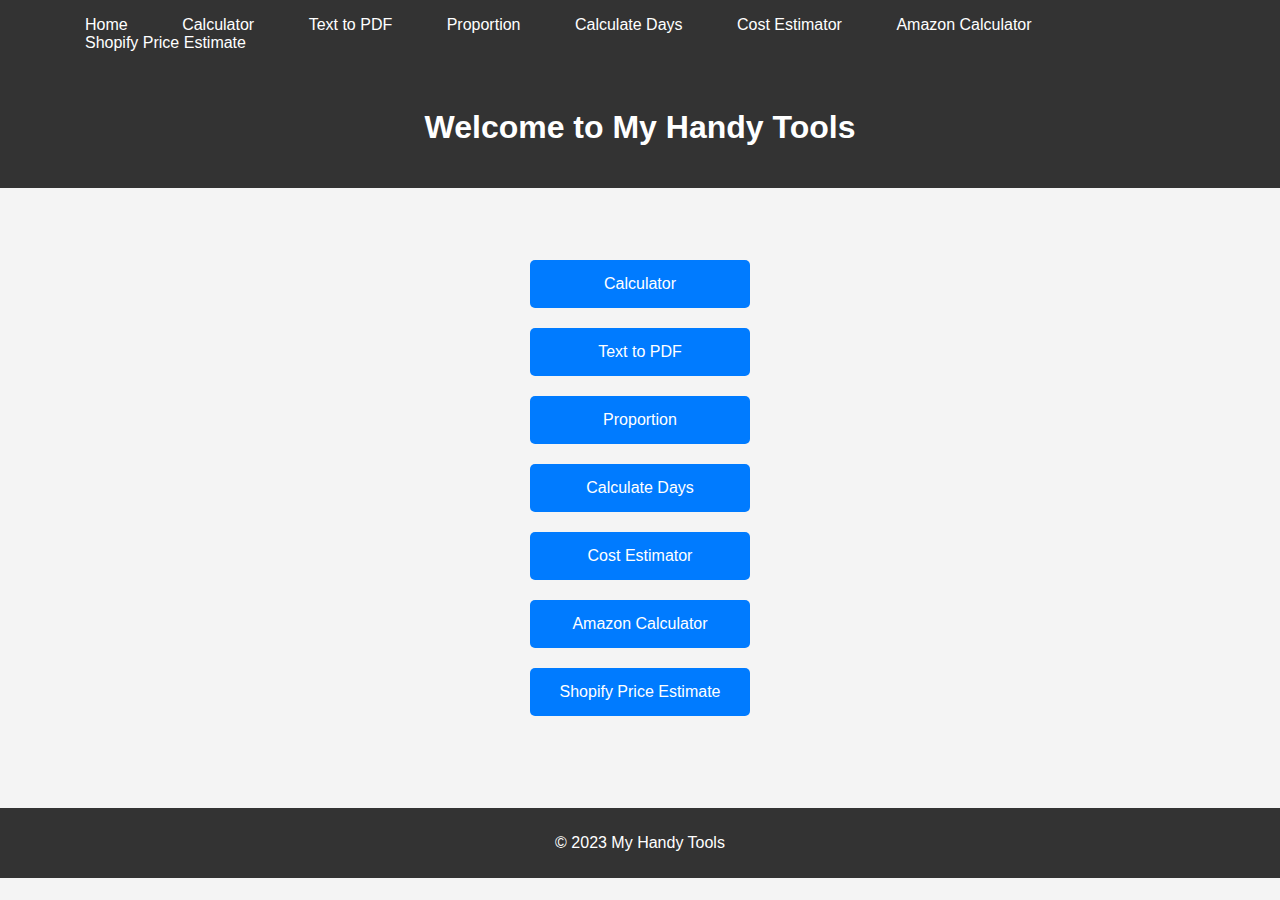
<file: index.html>
<!DOCTYPE html>
<html lang="en">

<head>
    <meta charset="UTF-8">
    <meta name="viewport" content="width=device-width, initial-scale=1.0">
    <title>My Handy Tools</title>
    <link rel="stylesheet" href="styles.css">
</head>

<body>
    <nav>
        <div class="menu-toggle" id="mobile-menu">
            <span class="bar"></span>
            <span class="bar"></span>
            <span class="bar"></span>
        </div>
        <ul class="nav-list">
            <li><a href="index.html">Home</a></li>
            <li><a href="calculator.html">Calculator</a></li>
            <li><a href="text-to-pdf.html">Text to PDF</a></li>
            <li><a href="proportion.html">Proportion</a></li>
            <li><a href="how-many-days.html">Calculate Days</a></li>
            <li><a href="product-cost-estimator.html">Cost Estimator</a></li>
            <li><a href="amazon-calculator.html">Amazon Calculator</a></li>
            <li><a href="shopify-price-estimate.html">Shopify Price Estimate</a></li>
            <!-- Additional nav items can be added here -->
        </ul>
    </nav>

    <header>
        <h1>Welcome to My Handy Tools</h1>
    </header>

    <main>
        <div class="tool-buttons">
            <a href="calculator.html" class="tool-button">Calculator</a>
            <a href="text-to-pdf.html" class="tool-button">Text to PDF</a>
            <a href="proportion.html" class="tool-button">Proportion</a>
            <a href="how-many-days.html" class="tool-button">Calculate Days</a>
            <a href="product-cost-estimator.html" class="tool-button">Cost Estimator</a>
            <a href="amazon-calculator.html" class="tool-button">Amazon Calculator</a>
            <a href="shopify-price-estimate.html" class="tool-button">Shopify Price Estimate</a>
            <!-- Additional tool buttons can be added here -->
        </div>
    </main>

    <footer>
        <p>&copy; 2023 My Handy Tools</p>
    </footer>

    <script src="script.js"></script>
</body>

</html>
</file>
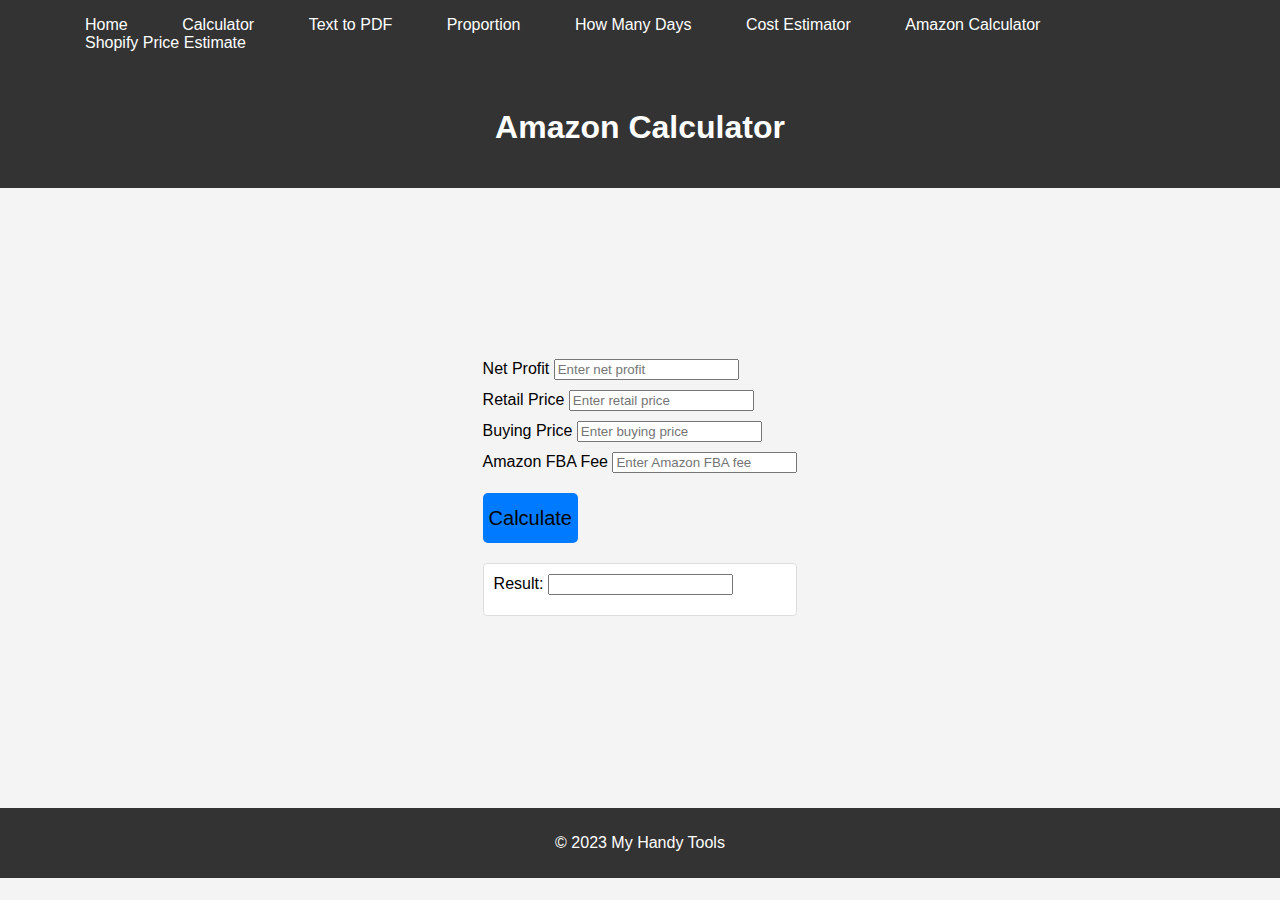
<file: amazon-calculator.html>
<!DOCTYPE html>
<html lang="en">

<head>
    <meta charset="UTF-8">
    <meta name="viewport" content="width=device-width, initial-scale=1.0">
    <title>Amazon Calculator - My Handy Tools</title>
    <link rel="stylesheet" href="styles.css">
</head>

<body>
    <nav>
        <div class="menu-toggle" id="mobile-menu">
            <span class="bar"></span>
            <span class="bar"></span>
            <span class="bar"></span>
        </div>
        <ul class="nav-list">
            <li><a href="index.html">Home</a></li>
            <li><a href="calculator.html">Calculator</a></li>
            <li><a href="text-to-pdf.html">Text to PDF</a></li>
            <li><a href="proportion.html">Proportion</a></li>
            <li><a href="how-many-days.html">How Many Days</a></li>
            <li><a href="product-cost-estimator.html">Cost Estimator</a></li>
            <li><a href="amazon-calculator.html">Amazon Calculator</a></li>
            <li><a href="shopify-price-estimate.html">Shopify Price Estimate</a></li>
            <!-- Additional nav items can be added here -->
        </ul>
    </nav>

    <header>
        <h1>Amazon Calculator</h1>
    </header>

    <main>
        <div class="amazon-calculator">
            <label for="netProfit">Net Profit</label>
            <input type="number" id="netProfit" placeholder="Enter net profit"><br>
            
            <label for="retailPrice">Retail Price</label>
            <input type="number" id="retailPrice" placeholder="Enter retail price"><br>
            
            <label for="buyingPrice">Buying Price</label>
            <input type="number" id="buyingPrice" placeholder="Enter buying price" required><br>
            
            <label for="amazonFbaFee">Amazon FBA Fee</label>
            <input type="number" id="amazonFbaFee" placeholder="Enter Amazon FBA fee" required><br>

            <button onclick="calculateAmazon()" style="background-color: #007BFF;">Calculate</button><br>
            
            <div class="result-container">
                <label for="result">Result:</label>
                <input type="text" id="result" readonly>
            </div>
        </div>
    </main>

    <footer>
        <p>&copy; 2023 My Handy Tools</p>
    </footer>

    <script src="script.js"></script>
</body>

</html>
</file>
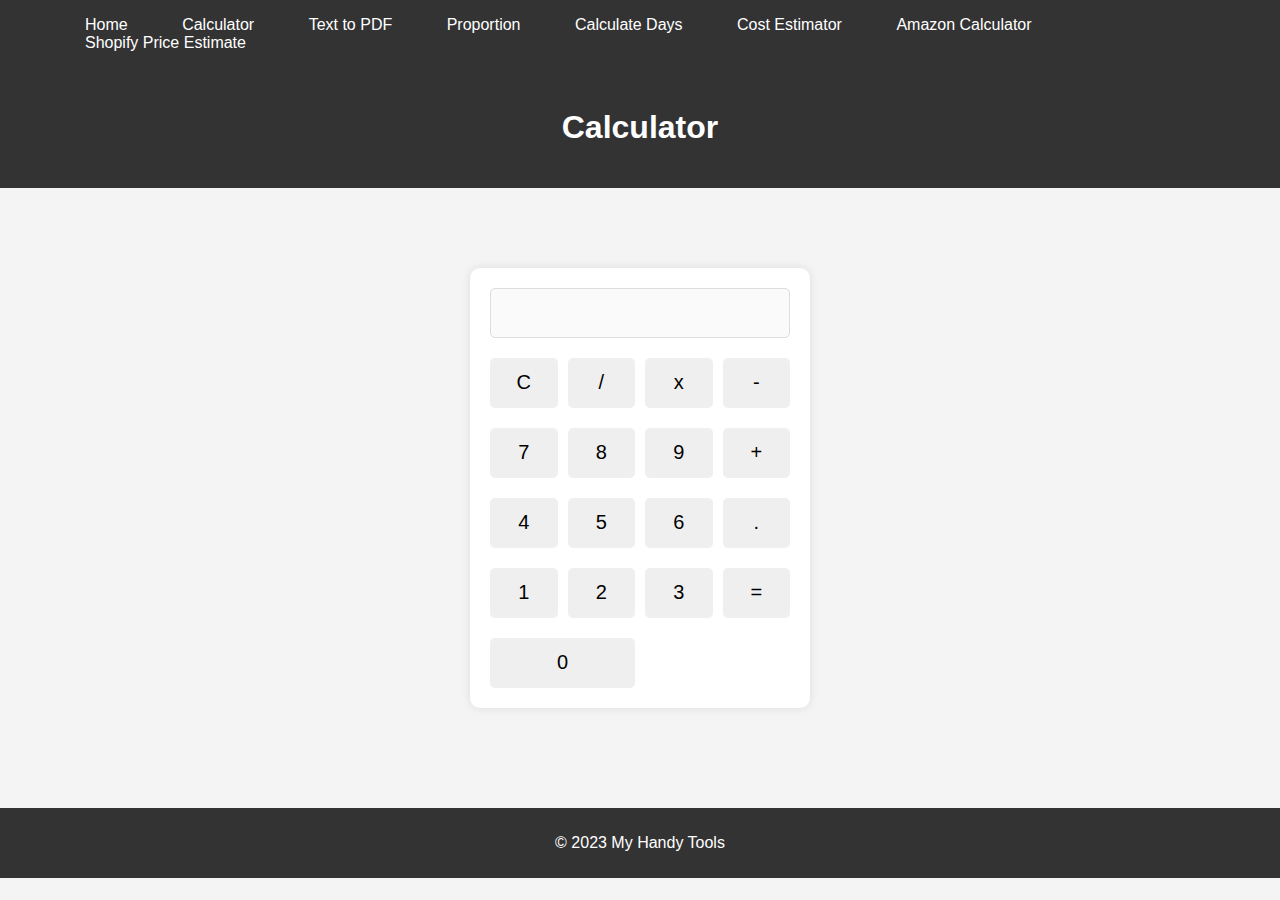
<file: calculator.html>
<!DOCTYPE html>
<html lang="en">

<head>
    <meta charset="UTF-8">
    <meta name="viewport" content="width=device-width, initial-scale=1.0">
    <title>Calculator - My Handy Tools</title>
    <link rel="stylesheet" href="styles.css">
</head>

<body>
    <nav>
        <div class="menu-toggle" id="mobile-menu">
            <span class="bar"></span>
            <span class="bar"></span>
            <span class="bar"></span>
        </div>
        <ul class="nav-list">
            <li><a href="index.html">Home</a></li>
            <li><a href="calculator.html">Calculator</a></li>
            <li><a href="text-to-pdf.html">Text to PDF</a></li>
            <li><a href="proportion.html">Proportion</a></li>
            <li><a href="how-many-days.html">Calculate Days</a></li>
            <li><a href="product-cost-estimator.html">Cost Estimator</a></li>
            <li><a href="amazon-calculator.html">Amazon Calculator</a></li>
            <li><a href="shopify-price-estimate.html">Shopify Price Estimate</a></li>
            <!-- Additional nav items can be added here -->
        </ul>
    </nav>

    <header>
        <h1>Calculator</h1>
    </header>

    <main>
        <div class="calculator">
            <input type="text" id="display" disabled>
            <div class="buttons">
                <button onclick="clearDisplay()">C</button>
                <button onclick="appendToDisplay('/')">/</button>
                <button onclick="appendToDisplay('*')">x</button>
                <button onclick="appendToDisplay('-')">-</button>
                <button onclick="appendToDisplay('7')">7</button>
                <button onclick="appendToDisplay('8')">8</button>
                <button onclick="appendToDisplay('9')">9</button>
                <button onclick="appendToDisplay('+')">+</button>
                <button onclick="appendToDisplay('4')">4</button>
                <button onclick="appendToDisplay('5')">5</button>
                <button onclick="appendToDisplay('6')">6</button>
                <button onclick="appendToDisplay('.')">.</button>
                <button onclick="appendToDisplay('1')">1</button>
                <button onclick="appendToDisplay('2')">2</button>
                <button onclick="appendToDisplay('3')">3</button>
                <button onclick="calculate()">=</button>
                <button onclick="appendToDisplay('0')" class="zero">0</button>
            </div>
        </div>
    </main>

    <footer>
        <p>&copy; 2023 My Handy Tools</p>
    </footer>

    <script src="script.js"></script>
</body>

</html>
</file>
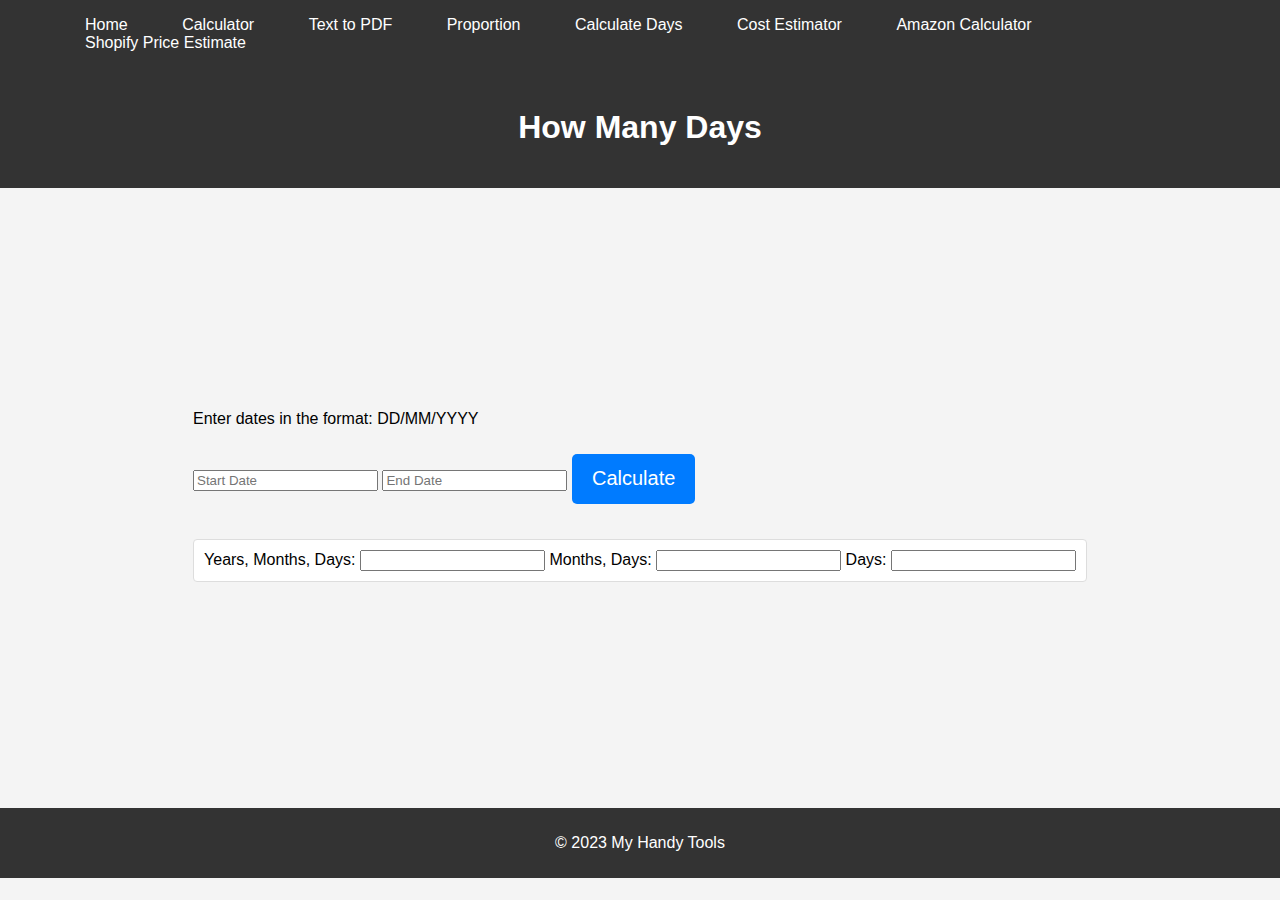
<file: how-many-days.html>
<!DOCTYPE html>
<html lang="en">

<head>
    <meta charset="UTF-8">
    <meta name="viewport" content="width=device-width, initial-scale=1.0">
    <title>How Many Days - My Handy Tools</title>
    <link rel="stylesheet" href="styles.css">
</head>

<body>
    <nav>
        <div class="menu-toggle" id="mobile-menu">
            <span class="bar"></span>
            <span class="bar"></span>
            <span class="bar"></span>
        </div>
        <ul class="nav-list">
            <li><a href="index.html">Home</a></li>
            <li><a href="calculator.html">Calculator</a></li>
            <li><a href="text-to-pdf.html">Text to PDF</a></li>
            <li><a href="proportion.html">Proportion</a></li>
            <li><a href="how-many-days.html">Calculate Days</a></li>
            <li><a href="product-cost-estimator.html">Cost Estimator</a></li>
            <li><a href="amazon-calculator.html">Amazon Calculator</a></li>
            <li><a href="shopify-price-estimate.html">Shopify Price Estimate</a></li>
            <!-- Additional nav items can be added here -->
        </ul>
    </nav>

    <header>
        <h1>How Many Days</h1>
    </header>

    <main>
        <div class="days-calculator">
            <p>Enter dates in the format: DD/MM/YYYY</p>
            <input type="text" id="startDate" placeholder="Start Date">
            <input type="text" id="endDate" placeholder="End Date">
            <button id="calc-days-button" onclick="calculateDaysDifference()">Calculate</button>
            <div class="result-container">
                <label for="ymdResult">Years, Months, Days:</label>
                <input type="text" id="ymdResult" readonly>
                
                <label for="mdResult">Months, Days:</label>
                <input type="text" id="mdResult" readonly>
                
                <label for="dResult">Days:</label>
                <input type="text" id="dResult" readonly>
            </div>
        </div>
    </main>

    <footer>
        <p>&copy; 2023 My Handy Tools</p>
    </footer>

    <script src="script.js"></script>
</body>

</html>
</file>
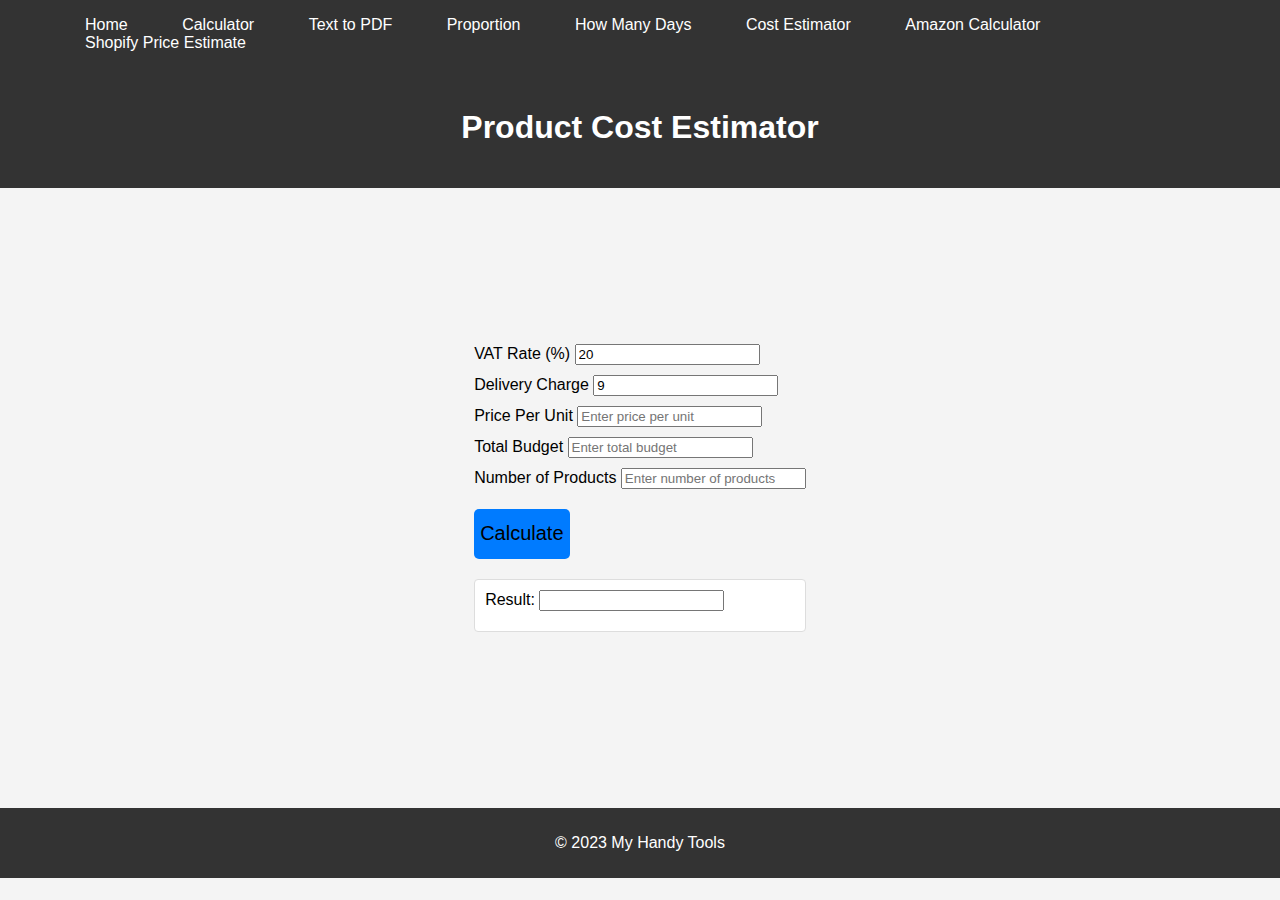
<file: product-cost-estimator.html>
<!DOCTYPE html>
<html lang="en">

<head>
    <meta charset="UTF-8">
    <meta name="viewport" content="width=device-width, initial-scale=1.0">
    <title>Product Cost Estimator - My Handy Tools</title>
    <link rel="stylesheet" href="styles.css">
</head>

<body>
    <nav>
        <div class="menu-toggle" id="mobile-menu">
            <span class="bar"></span>
            <span class="bar"></span>
            <span class="bar"></span>
        </div>
        <ul class="nav-list">
            <li><a href="index.html">Home</a></li>
            <li><a href="calculator.html">Calculator</a></li>
            <li><a href="text-to-pdf.html">Text to PDF</a></li>
            <li><a href="proportion.html">Proportion</a></li>
            <li><a href="how-many-days.html">How Many Days</a></li>
            <li><a href="product-cost-estimator.html">Cost Estimator</a></li>
            <li><a href="amazon-calculator.html">Amazon Calculator</a></li>
            <li><a href="shopify-price-estimate.html">Shopify Price Estimate</a></li>
            <!-- Additional nav items can be added here -->
        </ul>
    </nav>

    <header>
        <h1>Product Cost Estimator</h1>
    </header>

    <main>
        <div class="estimator">
            <label for="vat">VAT Rate (%)</label>
            <input type="number" id="vat" value="20"><br>
            
            <label for="deliveryCharge">Delivery Charge</label>
            <input type="number" id="deliveryCharge" value="9"><br>
            
            <label for="pricePerUnit">Price Per Unit</label>
            <input type="number" id="pricePerUnit" placeholder="Enter price per unit"><br>
            
            <label for="budget">Total Budget</label>
            <input type="number" id="budget" placeholder="Enter total budget"><br>
            
            <label for="numProducts">Number of Products</label>
            <input type="number" id="numProducts" placeholder="Enter number of products"><br>

            <button onclick="calculateEstimate()" style="background-color: #007BFF;">Calculate</button><br>
            
            <div class="result-container">
                <label for="result">Result:</label>
                <input type="text" id="result" readonly>
            </div>
        </div>
    </main>

    <footer>
        <p>&copy; 2023 My Handy Tools</p>
    </footer>

    <script src="script.js"></script>
</body>

</html>
</file>
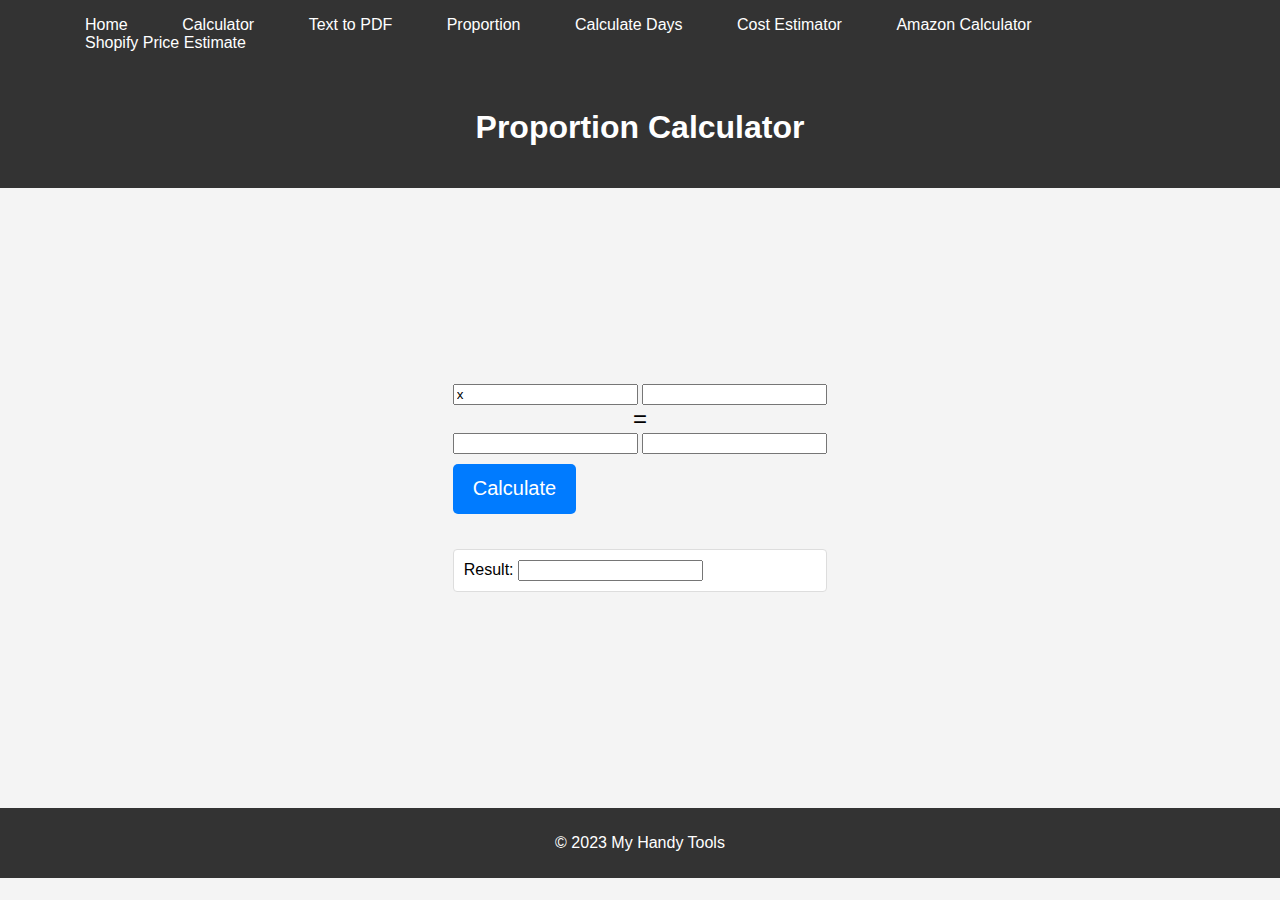
<file: proportion.html>
<!DOCTYPE html>
<html lang="en">

<head>
    <meta charset="UTF-8">
    <meta name="viewport" content="width=device-width, initial-scale=1.0">
    <title>Proportion - My Handy Tools</title>
    <link rel="stylesheet" href="styles.css">
</head>

<body>
    <nav>
        <div class="menu-toggle" id="mobile-menu">
            <span class="bar"></span>
            <span class="bar"></span>
            <span class="bar"></span>
        </div>
        <ul class="nav-list">
            <li><a href="index.html">Home</a></li>
            <li><a href="calculator.html">Calculator</a></li>
            <li><a href="text-to-pdf.html">Text to PDF</a></li>
            <li><a href="proportion.html">Proportion</a></li>
            <li><a href="how-many-days.html">Calculate Days</a></li>
            <li><a href="product-cost-estimator.html">Cost Estimator</a></li>
            <li><a href="amazon-calculator.html">Amazon Calculator</a></li>
            <li><a href="shopify-price-estimate.html">Shopify Price Estimate</a></li>
            <!-- Additional nav items can be added here -->
        </ul>
    </nav>

    <header>
        <h1>Proportion Calculator</h1>
    </header>

    <main>
        <div class="proportion-calculator">
            <div class="proportion-grid">
                <input type="text" id="aValue" value="x" readonly>
                <input type="text" id="bValue">
                <div>=</div>
                <input type="text" id="cValue">
                <input type="text" id="dValue">
            </div>
            <button onclick="calculateProportion()">Calculate</button>
            <div class="result-container">
                <label for="result">Result:</label>
                <input type="text" id="result" readonly>
            </div>
        </div>
    </main>

    <footer>
        <p>&copy; 2023 My Handy Tools</p>
    </footer>

    <script src="script.js"></script>
</body>

</html>
</file>
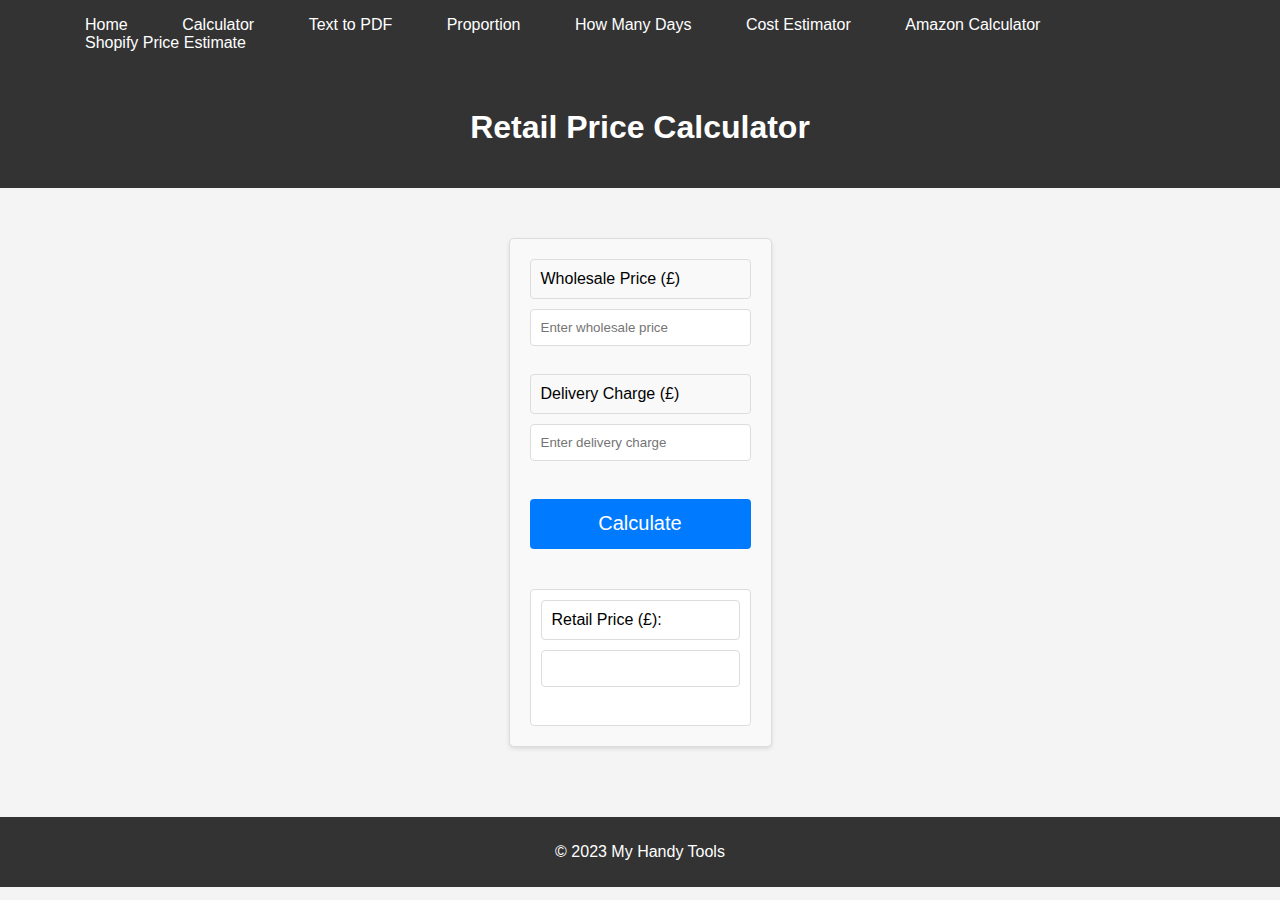
<file: shopify-price-estimate.html>
<!DOCTYPE html>
<html lang="en">

<head>
    <meta charset="UTF-8">
    <meta name="viewport" content="width=device-width, initial-scale=1.0">
    <title>Shopify Price Estimate - My Handy Tools</title>
    <link rel="stylesheet" href="styles.css">
</head>

<body>
    <nav>
        <div class="menu-toggle" id="mobile-menu">
            <span class="bar"></span>
            <span class="bar"></span>
            <span class="bar"></span>
        </div>
        <ul class="nav-list">
            <li><a href="index.html">Home</a></li>
            <li><a href="calculator.html">Calculator</a></li>
            <li><a href="text-to-pdf.html">Text to PDF</a></li>
            <li><a href="proportion.html">Proportion</a></li>
            <li><a href="how-many-days.html">How Many Days</a></li>
            <li><a href="product-cost-estimator.html">Cost Estimator</a></li>
            <li><a href="amazon-calculator.html">Amazon Calculator</a></li>
            <li><a href="shopify-price-estimate.html">Shopify Price Estimate</a></li>
            <!-- Additional nav items can be added here -->
        </ul>
    </nav>

    <header>
        <h1>Retail Price Calculator</h1>
    </header>

    <main>
        <div class="retail-calculator">
            <label for="wholesalePrice">Wholesale Price (£)</label>
            <input type="number" id="wholesalePrice" placeholder="Enter wholesale price"><br>

            <label for="deliveryCharge">Delivery Charge (£)</label>
            <input type="number" id="deliveryCharge" placeholder="Enter delivery charge"><br>

            <button onclick="calculateRetailPrice()" style="background-color: #007BFF;">Calculate</button><br>

            <div class="result-container">
                <label for="retailPrice">Retail Price (£):</label>
                <input type="text" id="retailPrice" readonly><br>

                <!-- <label for="comparePrice">Compare Price (£):</label>
                <input type="text" id="comparePrice" readonly> -->
            </div>
        </div>
    </main>
    <footer>
        <p>&copy; 2023 My Handy Tools</p>
    </footer>
    <script src="script.js"></script>
</body>
</html>
</file>
<file: styles.css>
body {
    font-family: Arial, sans-serif;
    margin: 0;
    padding: 0;
    background-color: #f4f4f4;
}

header {
    background-color: #333;
    color: #fff;
    text-align: center;
    padding: 20px 0;
    margin-bottom: 30px;
}

main {
    display: flex;
    justify-content: center;
    align-items: center;
    min-height: 60vh;
    padding-bottom: 50px
}

.tool-buttons {
    display: flex;
    flex-direction: column;
    gap: 20px;
}

.tool-button {
    text-decoration: none;
    background-color: #007BFF;
    color: #fff;
    padding: 15px 30px;
    border-radius: 5px;
    text-align: center;
    transition: background-color 0.3s ease;
}

.tool-button:hover {
    background-color: #0056b3;
}

footer {
    background-color: #333;
    color: #fff;
    text-align: center;
    padding: 10px 0;
    width: 100%;
}

nav {
    display: flex;
    justify-content: space-between;
    align-items: center;
    padding: 0 50px;
    background-color: #333;
}

.menu-toggle {
    display: none;
    flex-direction: column;
    cursor: pointer;
}

.bar {
    background-color: #fff;
    height: 3px;
    width: 25px;
    margin: 3px;
    border-radius: 2px;
}

.nav-list {
    list-style-type: none;
    padding: 0;
}

.nav-list li {
    display: inline-block;
    margin-left: 20px;
}

.nav-list li a {
    text-decoration: none;
    color: #fff;
    padding: 5px 15px;
    transition: background-color 0.3s ease;
}

.nav-list li a:hover {
    background-color: #555;
}

/* Calculator Styles */
.calculator {
    width: 300px;
    margin: 0 auto;
    padding: 20px;
    background-color: #fff;
    border-radius: 10px;
    box-shadow: 0 0 10px rgba(0, 0, 0, 0.1);
}

#display {
    width: 100%;
    height: 50px;
    margin-bottom: 10px;
    padding: 10px;
    font-size: 20px;
    border: 1px solid #ddd;
    border-radius: 5px;
    box-sizing: border-box;
}

.buttons {
    display: grid;
    grid-template-columns: repeat(4, 1fr);
    gap: 10px;
}

button {
    height: 50px;
    font-size: 20px;
    border: none;
    border-radius: 5px;
    cursor: pointer;
    transition: background-color 0.3s ease;
}

button:hover {
    background-color: #f4f4f4;
}

button.zero {
    grid-column: span 2;
}

/* Mobile Styles */
@media screen and (max-width: 768px) {
    nav {
        flex-direction: column;
        align-items: start;
        padding-top: 20px;
    }

    .menu-toggle {
        display: flex;
    }

    .nav-list {
        display: none;
        width: 100%;
        flex-direction: column;
        gap: 10px;
        align-items: center;
    }

    .nav-list li {
        display: block;
        margin: 0;
    }

    .nav-list.active {
        display: flex;
    }
}

/* Mobile Responsive Adjustments */

@media (max-width: 768px) {
    .container, .nav-list, .proportion-calculator, .calculator, header {
        padding-left: 15px;
        padding-right: 15px;
    }
}

/* Text to PDF Styles */

.text-to-pdf {
    width: 80%;
    max-width: 600px;
    margin: 0 auto;
    padding: 20px;
    background-color: #fff;
    border-radius: 10px;
    box-shadow: 0 0 10px rgba(0, 0, 0, 0.1);
}

textarea {
    width: 100%;
    height: 300px;
    padding: 10px;
    font-size: 16px;
    border: 1px solid #ddd;
    border-radius: 5px;
    box-sizing: border-box;
    resize: vertical;
}

button {
    margin-top: 10px;
}

/* Proportion Calculator Styles */

.proportion-calculator button {
    background-color: #007BFF;  /* Blue background color */
    color: white;
    border: none;
    padding: 10px 20px;
    cursor: pointer;
    transition: background-color 0.3s;
    margin-bottom: 15px;  /* Margin below the button */
}

.proportion-calculator button:hover {
    background-color: #0056b3;  /* Darker blue on hover */
}

.proportion-grid > div {
    display: flex;
    align-items: center;
    justify-content: center;
    font-size: 24px;
}

.result-container {
    margin-top: 20px;  /* Margin above the result field */
}

/* How many Days Page Styles */

.days-calculator button {
    background-color: #007BFF; /* Blue background color */
    color: white;
    border: none;
    padding: 10px 20px;
    cursor: pointer;
    transition: background-color 0.3s;
    margin-bottom: 15px; /* Margin below the button for spacing */
}

.days-calculator button:hover {
    background-color: #0056b3; /* Darker blue on hover */
}

@media (max-width: 768px) {
    .nav-list, .days-calculator, header {
        padding-left: 15px;
        padding-right: 15px;
    }

    .result-container label, 
    .result-container input {
        display: block;  /* Force each label and input to take up the full width and move to a new line */
        margin-bottom: 10px;  /* Add spacing between each item */
    }

    #endDate {
        margin-top: 10px;
    }
}

/* Product Cost Estimator Styles */
@media (max-width: 768px) {
    .nav-list, .estimator, header {
        padding-left: 15px;
        padding-right: 15px;
    }
}

.estimator label, 
.estimator input {
    margin-bottom: 10px;  /* Add spacing below each item */
}

/* Amazon Calculator styles */

.amazon-calculator label,
.amazon-calculator input {
    margin-bottom: 10px;
}

@media (max-width: 768px) {
    .nav-list,
    .amazon-calculator,
    header {
        padding-left: 15px;
        padding-right: 15px;
    }
}

/*Shopify Cost Calculator Styles*/

.retail-calculator {
    max-width: 600px;
    margin: 20px auto;
    padding: 20px;
    border: 1px solid #ddd;
    border-radius: 5px;
    box-shadow: 0 2px 4px rgba(0, 0, 0, 0.1);
    background-color: #f9f9f9;
}

.retail-calculator label, 
.retail-calculator input {
    display: block;
    width: 100%;
    padding: 10px;
    margin-bottom: 10px;
    border: 1px solid #ddd;
    border-radius: 4px;
    box-sizing: border-box;
}

.retail-calculator button {
    width: 100%;
    padding: 10px;
    background-color: #007BFF;
    color: white;
    border: none;
    border-radius: 4px;
    cursor: pointer;
    margin-bottom: 20px;
}

.retail-calculator button:hover {
    background-color: #0056b3;
}

.result-container {
    padding: 10px;
    background-color: #fff;
    border: 1px solid #ddd;
    border-radius: 4px;
}

@media (max-width: 768px) {
    .retail-calculator, .result-container {
        padding-left: 15px;
        padding-right: 15px;
    }
}
</file>
